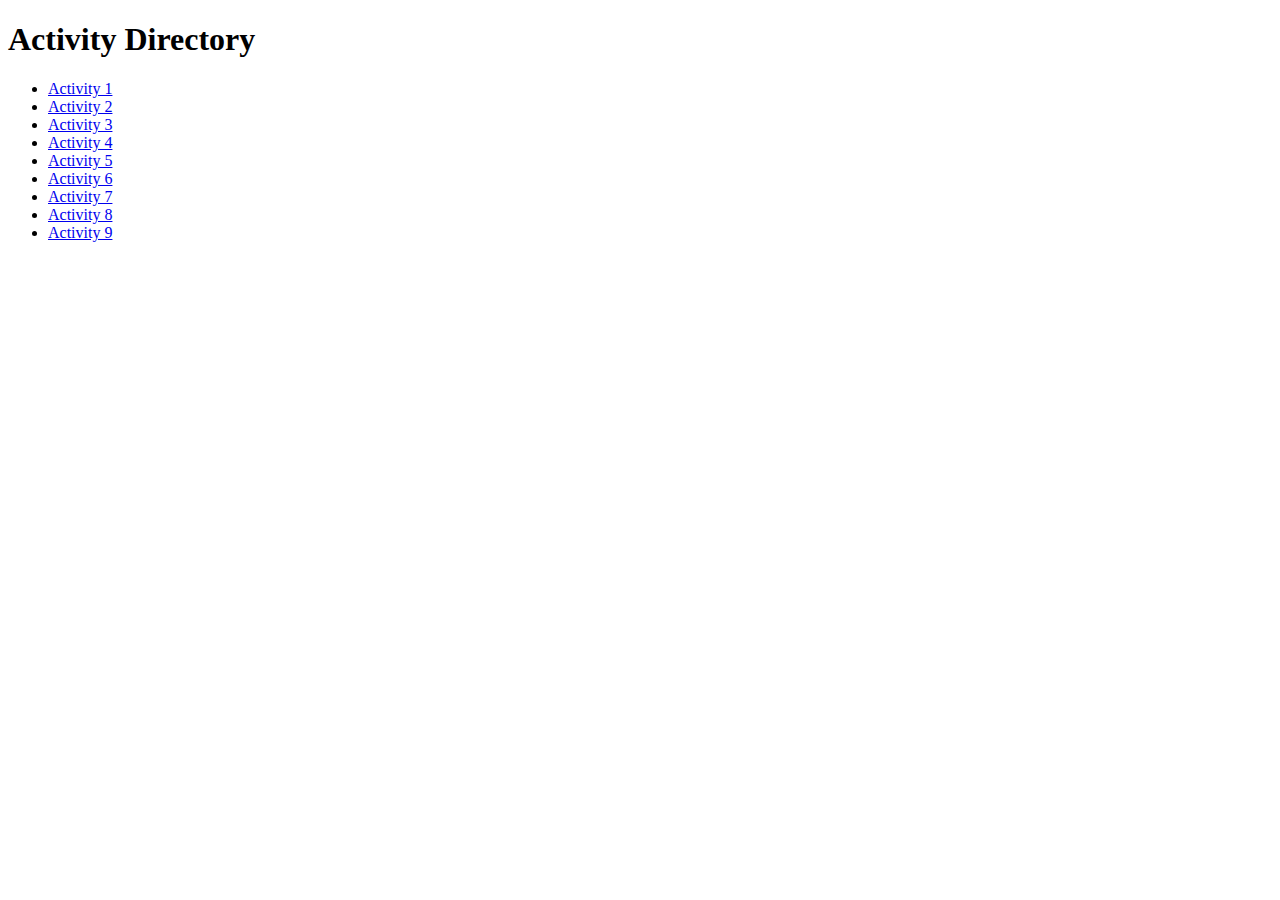
<file: index.html>
<!DOCTYPE html>
<html lang="en">
<head>
    <meta charset="UTF-8">
    <meta name="viewport" content="width=device-width, initial-scale=1.0">
    <meta http-equiv="X-UA-Compatible" content="ie=edge">
    <title>Activity Homepage</title>
</head>
<body>
    <h1>Activity Directory</h1>
    <ul>
        <li><a href="activity-1/index.html">Activity 1</a></li>
        <li><a href="activity-2/index.html">Activity 2</a></li>
        <li><a href="activity-3/index.html">Activity 3</a></li>
        <li><a href="activity-4/index.html">Activity 4</a></li>
        <li><a href="activity-5/index.html">Activity 5</a></li>
        <li><a href="activity-6/index.html">Activity 6</a></li>
        <li><a href="activity-7/index.html">Activity 7</a></li>
        <li><a href="activity-8/index.html">Activity 8</a></li>
        <li><a href="activity-9/index.html">Activity 9</a></li>
    </ul>
</body>
</html>
</file>
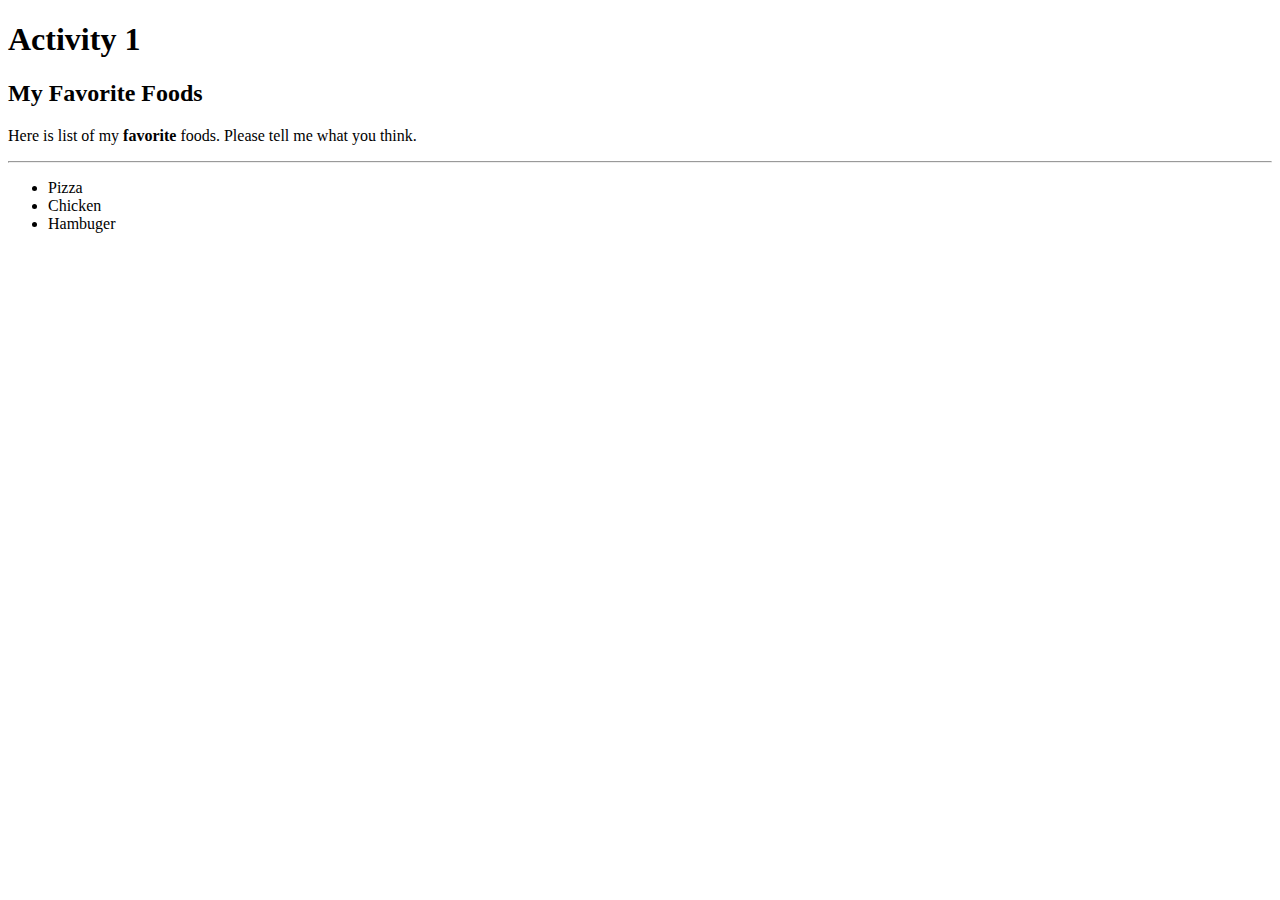
<file: activity-1/index.html>
<!DOCTYPE html>
<html lang="en">
<head>
    <meta charset="UTF-8">
    <meta name="viewport" content="width=device-width, initial-scale=1.0">
    <meta http-equiv="X-UA-Compatible" content="ie=edge">
    <title>Activity 1</title>
</head>
<body>
    <h1>Activity 1</h1>
    <h2>My Favorite Foods</h2>
    <p>Here is list of my <b>favorite</b> foods. Please tell me what you think.</p>
    <hr>
    <ul>
        <li>Pizza</li>
        <li>Chicken</li>
        <li>Hambuger</li>
    </ul>
</body>
</html>
</file>
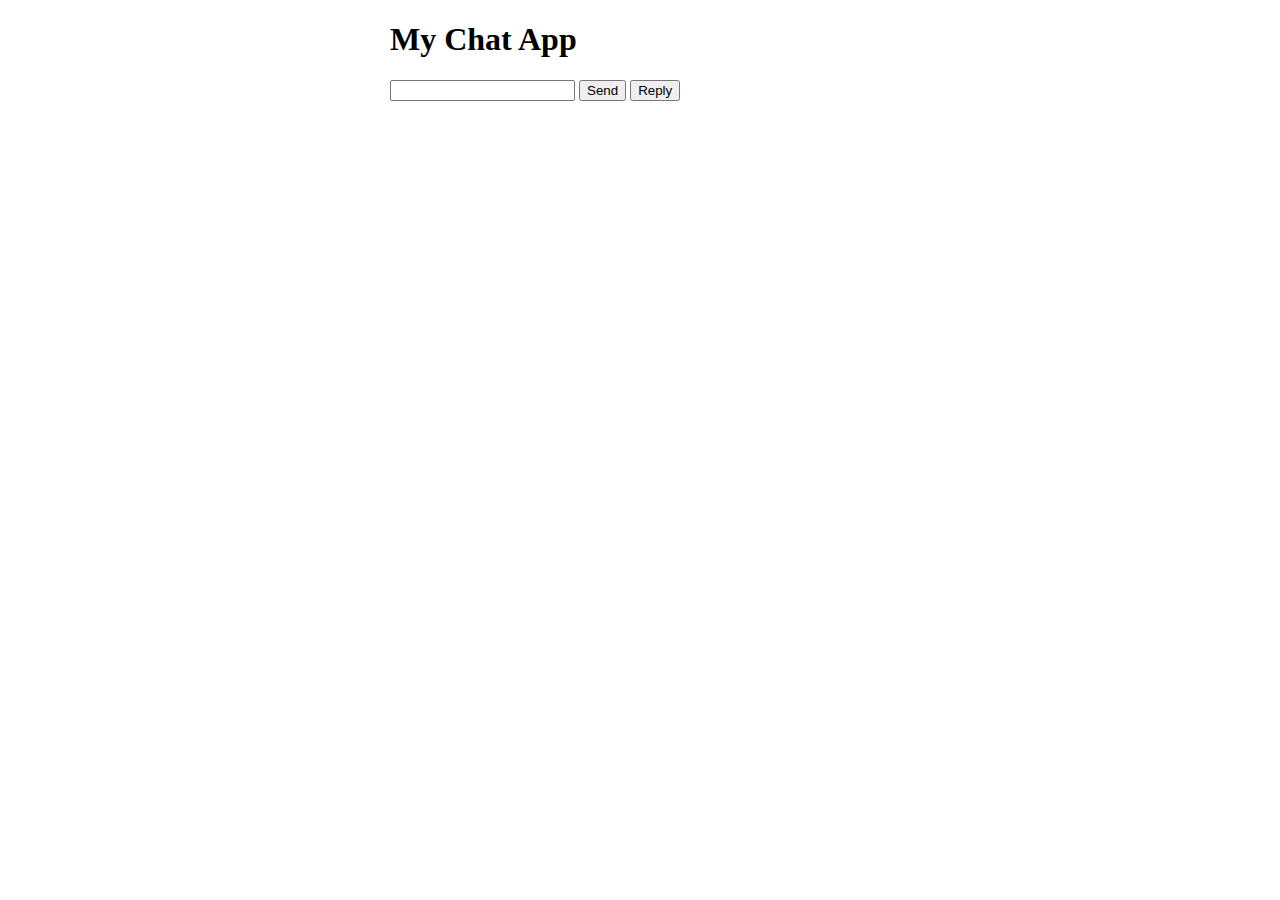
<file: activity-6/index.html>
<!DOCTYPE html> 
<html lang="en">

<head> 
    <meta charset="UTF-8"> 
    <meta name="viewport" content="width=device—width, initial—scale=1.0"> 
    <meta http—equiv="X—UA—Compatible" content="ie=edge"> 
    <title>My Sweet Chat App</title> 
    <link rel="stylesheet" type="text/css" href="https://fonts.googleapis.com/css?family=Open+Sans"> 
    <link rel="stylesheet" href="css/master.css"> 
</head> 

<body> 
    <header> 
        <h1>My Chat App </h1> 
    </header> 
    <main> 
        <section id="message—container" class="messages"></section> 
        <section> 
            <input type="text" id="message—input"> 
            <button type="button" id="send—button">Send</button> 
            <button type="button" id="reply—button">Reply</button> 
        </section> 
    </main> 
    <script src="js/scripts.js" charset="utf-8"></script> 
</body> 

</html>
</file>
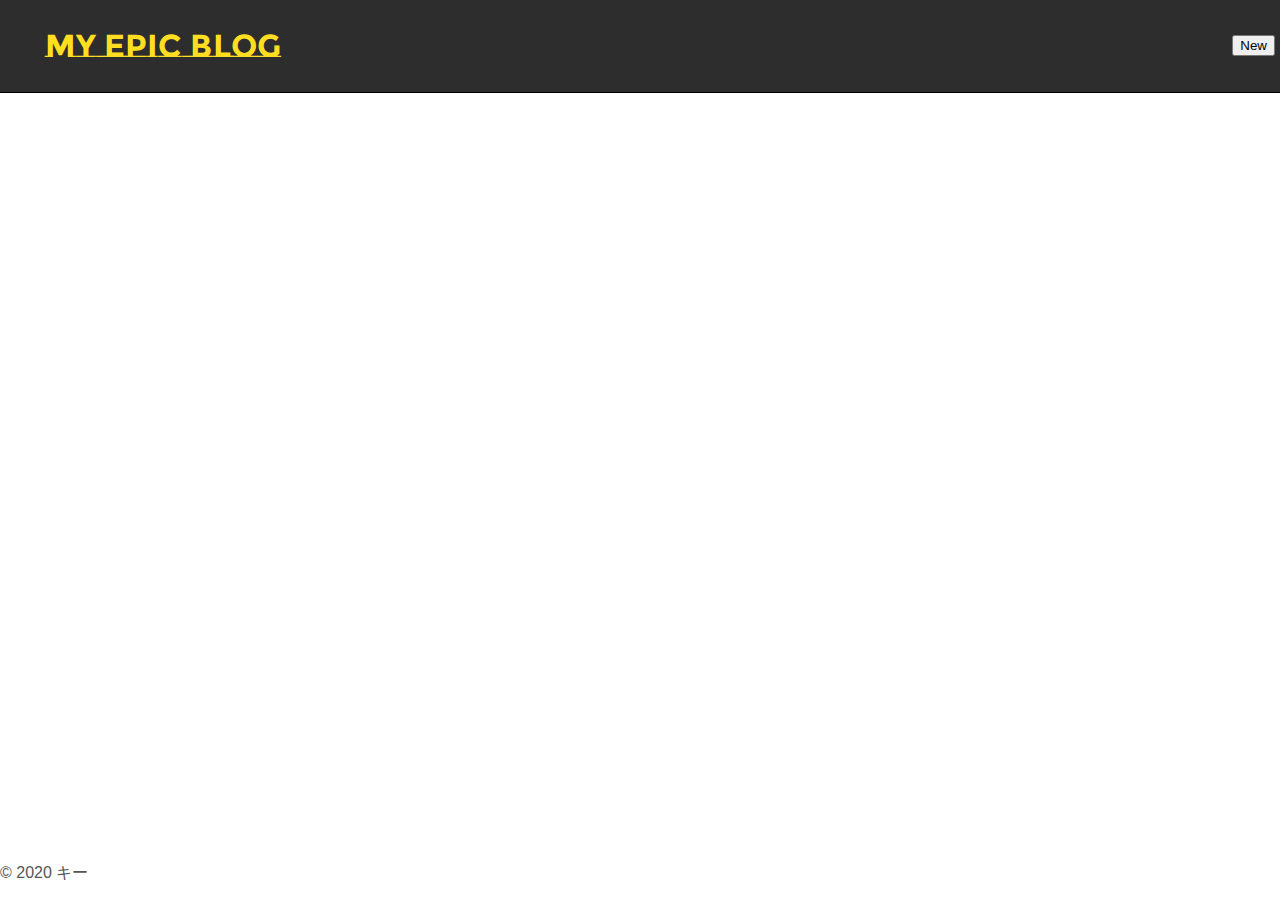
<file: activity-8/index.html>
<!DOCTYPE html>
<html lang="en">
<head>
    <meta charset="UTF-8">
    <meta name="viewport" content="width=device-width, initial-scale=1.0">
    <meta http-equiv="X-UA-Compatible" content="ie=edge">
    <link rel="stylesheet" type="text/css" href="css/master.css">
    <link href="https://fonts.googleapis.com/css2?family=Montserrat+Subrayada:wght@700&display=swap" rel="stylesheet">
    <title>My Blog</title>
</head>
<body>
    <header>
        <h1 class="header-title">My Epic Blog</h1>
        <div class="header-menu">
            <button id="new-button">New</button>
        </div>
    </header>
    <main>
        <section id="display-content">
            
        </section>
    </main>
        <footer class="footer">
            <p>&copy; 2020 キー<p>
        </footer>
    <div class="modal" id="modal-dialog">
        <section>
            <h2>Title</h2>
            <input type="text" id="edit-title-text">
            <span id="edit-title-message"></span>
        </section>
        <section>
            <h2>Content</h2>
            <textarea id="edit-content-text" cols="8" rows="80"></textarea>
            <span id="edit-content-message"></span>
        </section>
        <footer>
            <button type="button" id="cancel-button">Cancel</button>
            <button type="button" id="save-button">Save</button>
        </footer>
    </div>
    <div id="modal-backdrop"></div>
    <script src="js/scripts.js" charset="utf-8"></script>
</body>
</html>
</file>
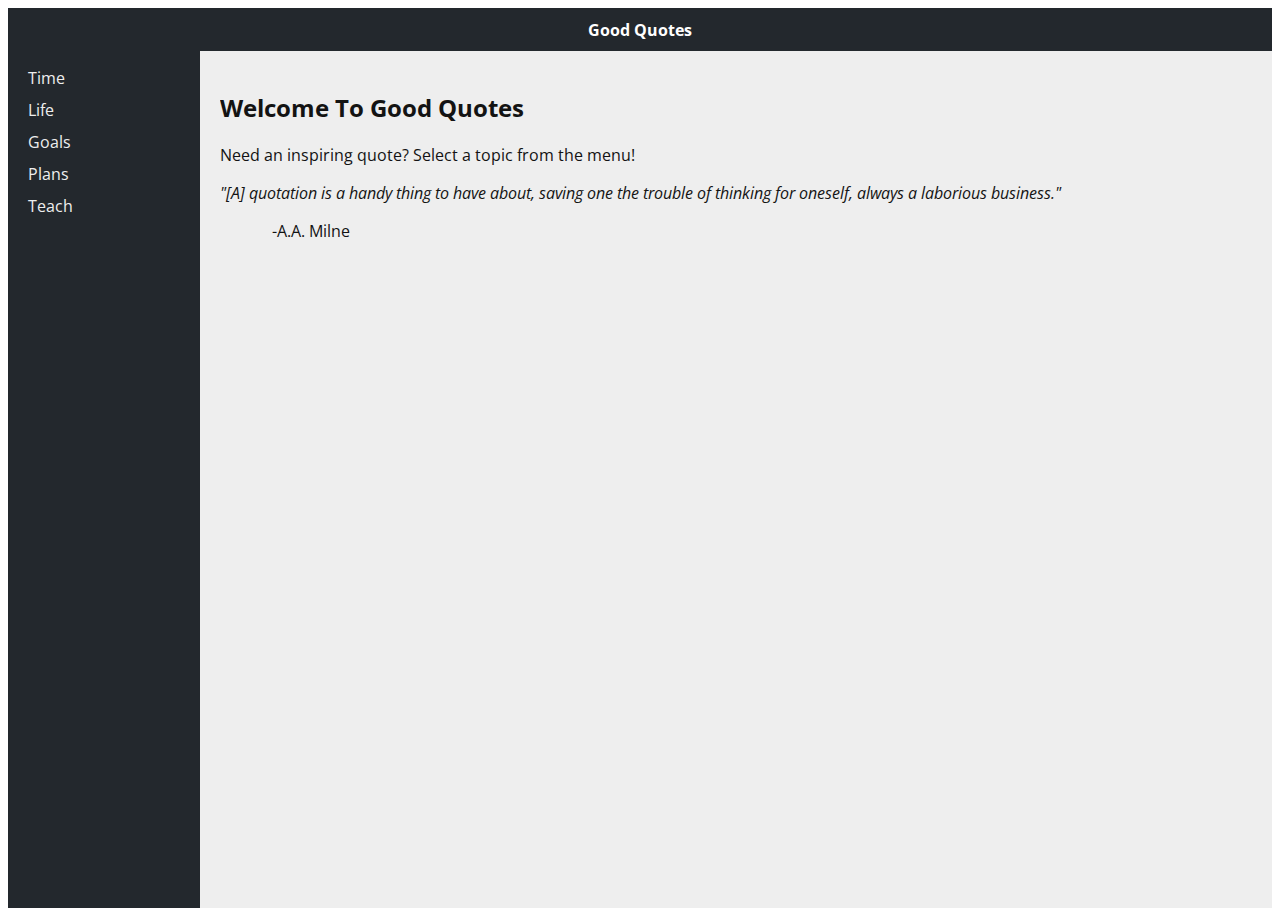
<file: activity-9/index.html>
<!DOCTYPE html>
<html lang="en">
<head>
    <meta charset="UTF-8">
    <meta name="viewport" content="width=device-width, initial-scale=1.0">
    <link rel="stylesheet" href="https://fonts.googleapis.com/css?family=Open+Sans">
    <link rel="stylesheet" href="css/master.css">
    <title>Document</title>
</head>

<body>
    <header id="main-header">
        <h1>Good Quotes</h1>
    </header>
    <main>
        <section id="sidebar">
            <ul id="nav-container"></ul>
        </section>
        <section id="post-container">
            <section id="intro">
                <h2>Welcome To Good Quotes</h2>
                <p>Need an inspiring quote? Select a topic from the menu!</p>
                <blockquote>[A] quotation is a handy thing to have about, saving one the trouble of thinking for oneself, always a laborious business.</blockquote>
                <span class="author">A.A. Milne</span>
            </section>
        </section>
    </main>

    <script src="https://ajax.googleapis.com/ajax/libs/jquery/3.3.1/jquery.min.js"></script>
    <script src="js/scripts.js" charset="utf-8"></script>
</body>
</html>
</file>
<file: activity-6/css/master.css>
body {
    max-width: 500px;
    margin: 0 auto;
}

.messages {
    margin-bottom: 20px;
}

.out-message {
    padding: 5px;
    background-color: lightblue;
}

.in-message {
    padding: 5px;
    background-color: lightseagreen;
}
</file>
<file: activity-8/css/master.css>
body {
    display: flex;
    flex-direction: column;
    min-height: 100vh;
    font-family: 'Open Sans', sans-serif;
    color: #555;
    margin: 0;
}

header {
    display: flex;
    padding: 5px;
    color: #ffde22;
    background-color: #2d2d2d;
    border-bottom: solid 1px #000;
}

header .header-title {
    display: inline-block;
    font-family: 'Montserrat Subrayada', sans-serif;
    padding: 0px 0px 0px 40px;
}

header .header-menu {
    flex-grow: 1;
    display: flex;
    align-items: center;
    justify-content: flex-end;
    color: #777;
    font-size: smaller;
}

main {
    flex: 1;
}

main #display-content {
    padding: 20px;
}

/* Modal Styles */
#modal-backdrop {
    display: none;
    position: absolute;
    height: 100vh;
    width: 100vw;
    background-color: rgba(0, 0, 0, 0.75);
}

#modal-backdrop.visible {
    display: block;
}

.modal {
    display: none;
    position: absolute;
    padding: 10px;
    border: solid 1px #555;
    background-color: #fff;
    z-index: 99999;
    width: 300px;
    height: 300px;
    top: 50%;
    left: 50%;
    transform: translate(-50%, -50%);
}

.modal.visible {
    display: block;
}

.modal-content {
    width: 300px;
    height: 300px;
}

#edit-title {
    width: 300px;
}

#edit-content-text {
    width: 100%;
    height: 100px;
    box-sizing: border-box;
}
</file>
<file: activity-9/css/master.css>
body {
    display: flex;
    min-height: 100vh;
    flex-direction: column;
    font-family: "Open Sans", sans-serif;
}

main {
    display: flex;
    flex: 1;
}

#main-header {
    background-color: #23282D;
}

#main-header h1 {
    color: #fff;
    font-size: 1em;
    text-align: center;
}

#sidebar {
    width: 225px;
    flex: 0 0 12em;
    background-color: #23282D;
}

#sidebar ul {
    padding: 0;
    list-style-type: none;
}

#sidebar ul li {
    color: #eee;
    padding: 0 0 10px 20px;
}

#sidebar ul li:hover {
    cursor: pointer;
    background-color: #32373C;
}

#post-container {
    flex: 1;
    background-color: #eee;
    padding: 20px;
}

#intro {
    display: none;
}

blockquote {
    font-style: italic;
    margin: 1em 1em 1em 0;
}

blockquote:before,
blockquote:after {
    content: '"';
}

.author {
    width: 100%;
    display: inline-block;
    text-indent: 5%;
}

.author:before {
    content: '-';
}
</file>
